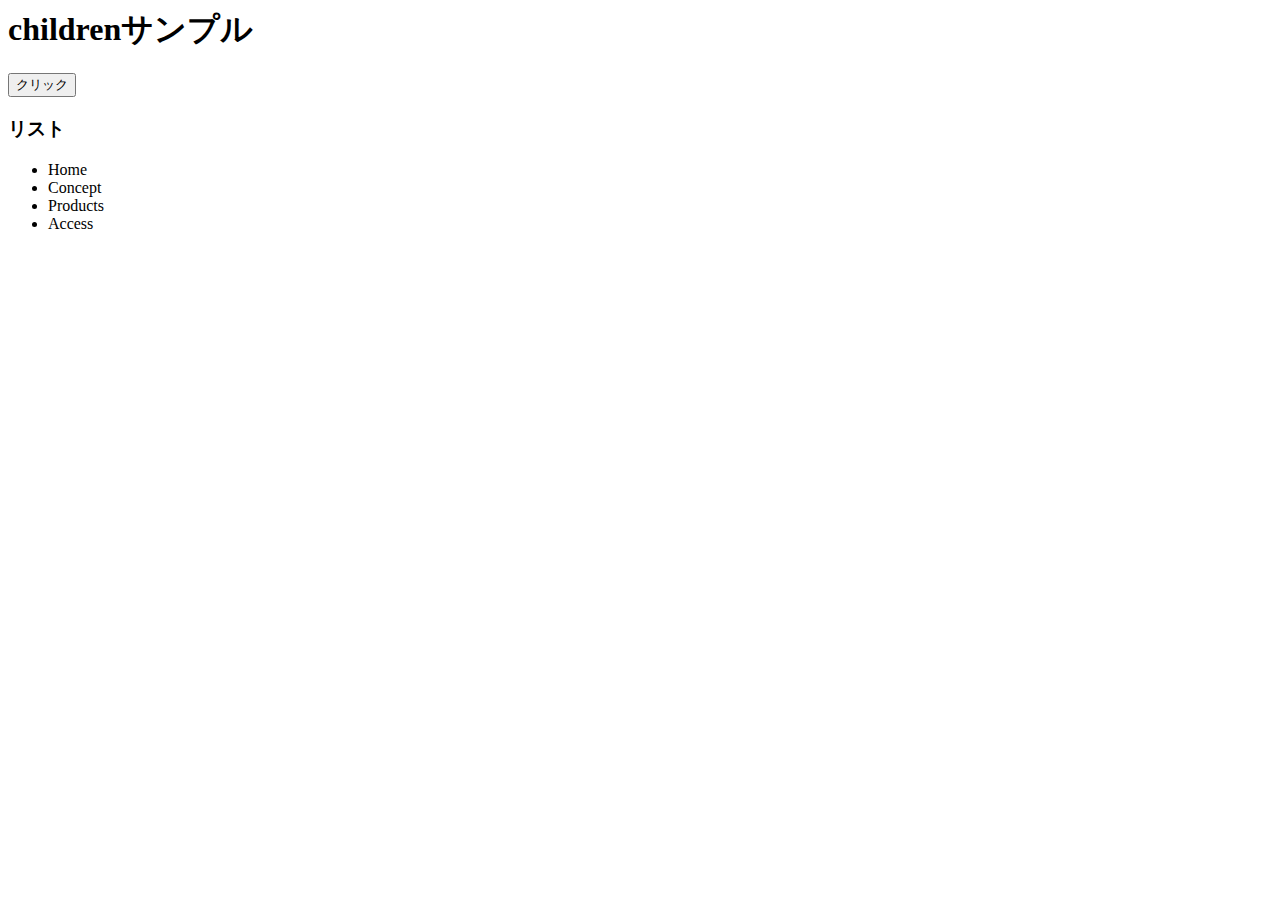
<file: index7(chileren).html>
<html>
  <head>
    <meta charset="utf-8">
  </head>
  <body>
    <h1>childrenサンプル</h1>
    <button>クリック</button>
    <h3>リスト</h3>
    <ul>
      <li>Home</li>
      <li>Concept</li>
      <li>Products</li>
      <li>Access</li>
    </ul>
    <script src="jquery.min.js"></script>
    <script src="app7(children).js"></script>
  </body>
</html>
</file>
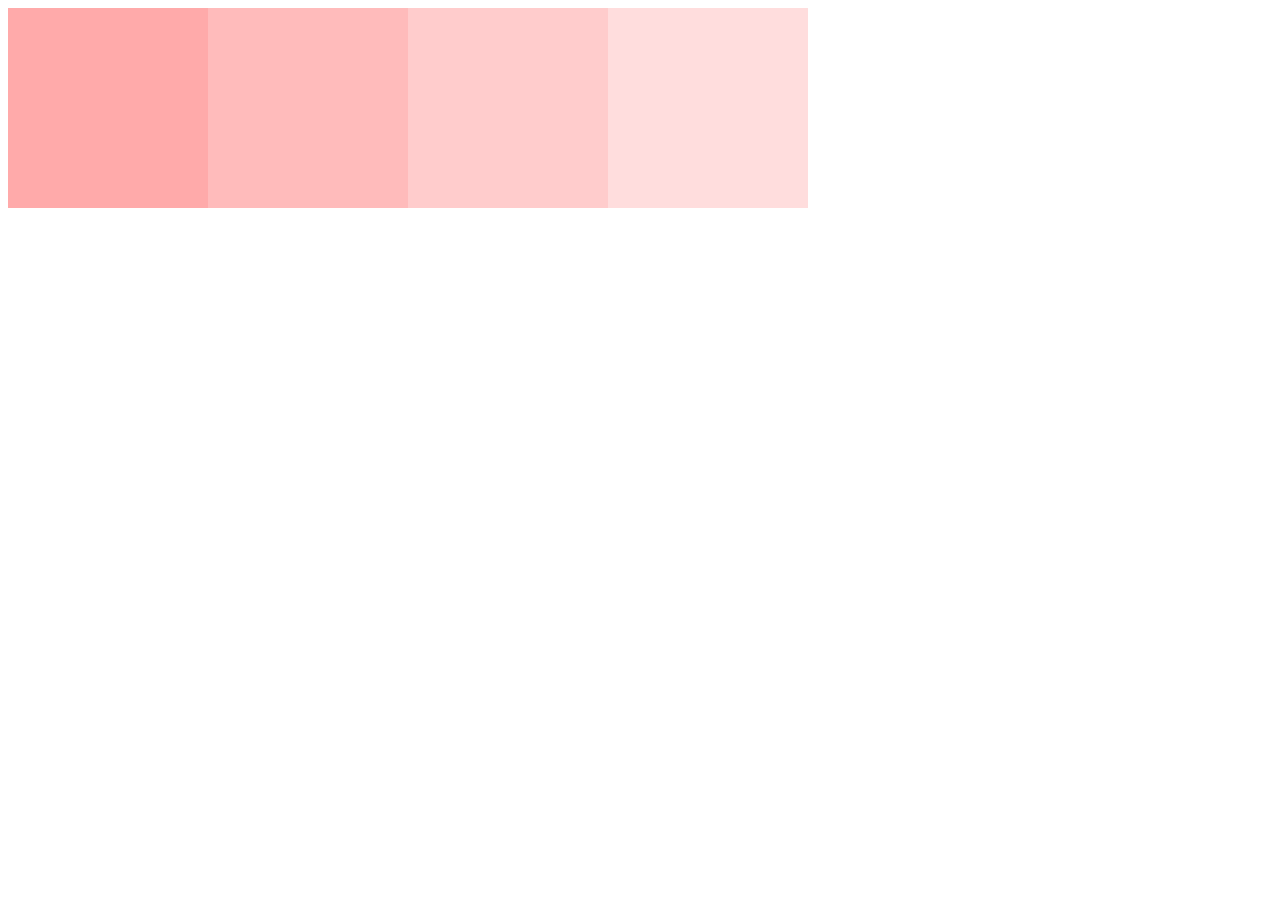
<file: index7(this).html>
<html>
  <head>
  <meta charset="utf-8">
  <link rel="stylesheet" href="app7(this).css">
  </head>
  <body>
    <div class="box">
      <div class="box1 bg1"></div>
      <div class="box1 bg2"></div>
      <div class="box1 bg3"></div>
      <div class="box1 bg4"></div>
    </div>
    <script src="jquery.min.js"></script>
    <script src="app7(this).js"></script>
  </body>
</html>
</file>
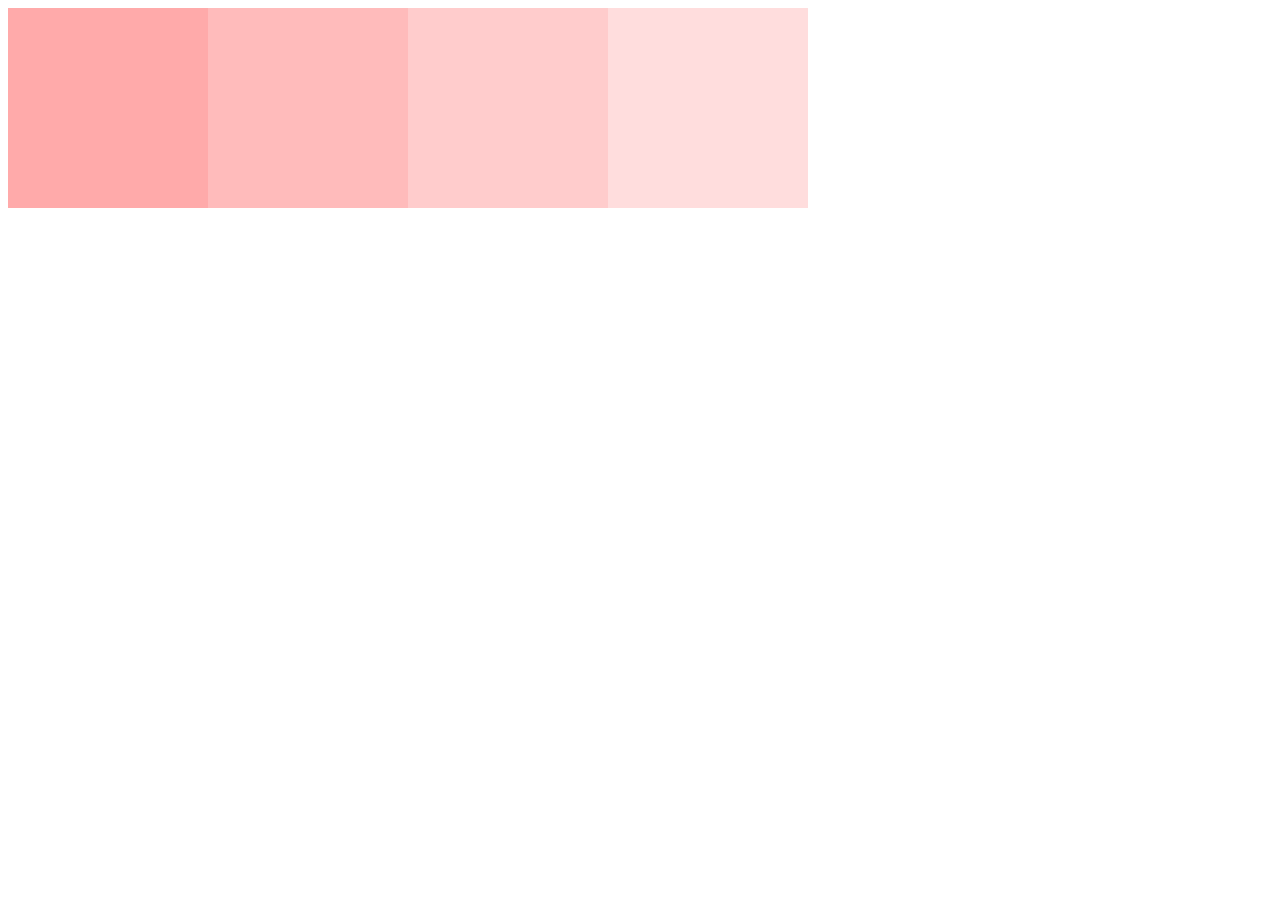
<file: index7.html>
<html>
  <head>
  <meta charset="utf-8">
  <link rel="stylesheet" href="app7.css">
  </head>
  <body>
    <div class="box">
      <div class="box1 bg1"></div>
      <div class="box1 bg2"></div>
      <div class="box1 bg3"></div>
      <div class="box1 bg4"></div>
    </div>
    <script src="jquery.min.js"></script>
    <script src="app7.js"></script>
  </body>
</html>
</file>
<file: app7(this).css>
.box1 {
  background-color: #ffffff;
  height: 200px;
  width: 200px;
  float: left;
}

.bg1 {
  background-color: #ffaaaa;
}

.bg2 {
  background-color: #ffbbbb;
}

.bg3 {
  background-color: #ffcccc;
}

.bg4 {
  background-color: #ffdddd;
}
</file>
<file: app7.css>
.box1 {
  background-color: #ffffff;
  height: 200px;
  width: 200px;
  float: left;
}

.bg1 {
  background-color: #ffaaaa;
}

.bg2 {
  background-color: #ffbbbb;
}

.bg3 {
  background-color: #ffcccc;
}

.bg4 {
  background-color: #ffdddd;
}
</file>
